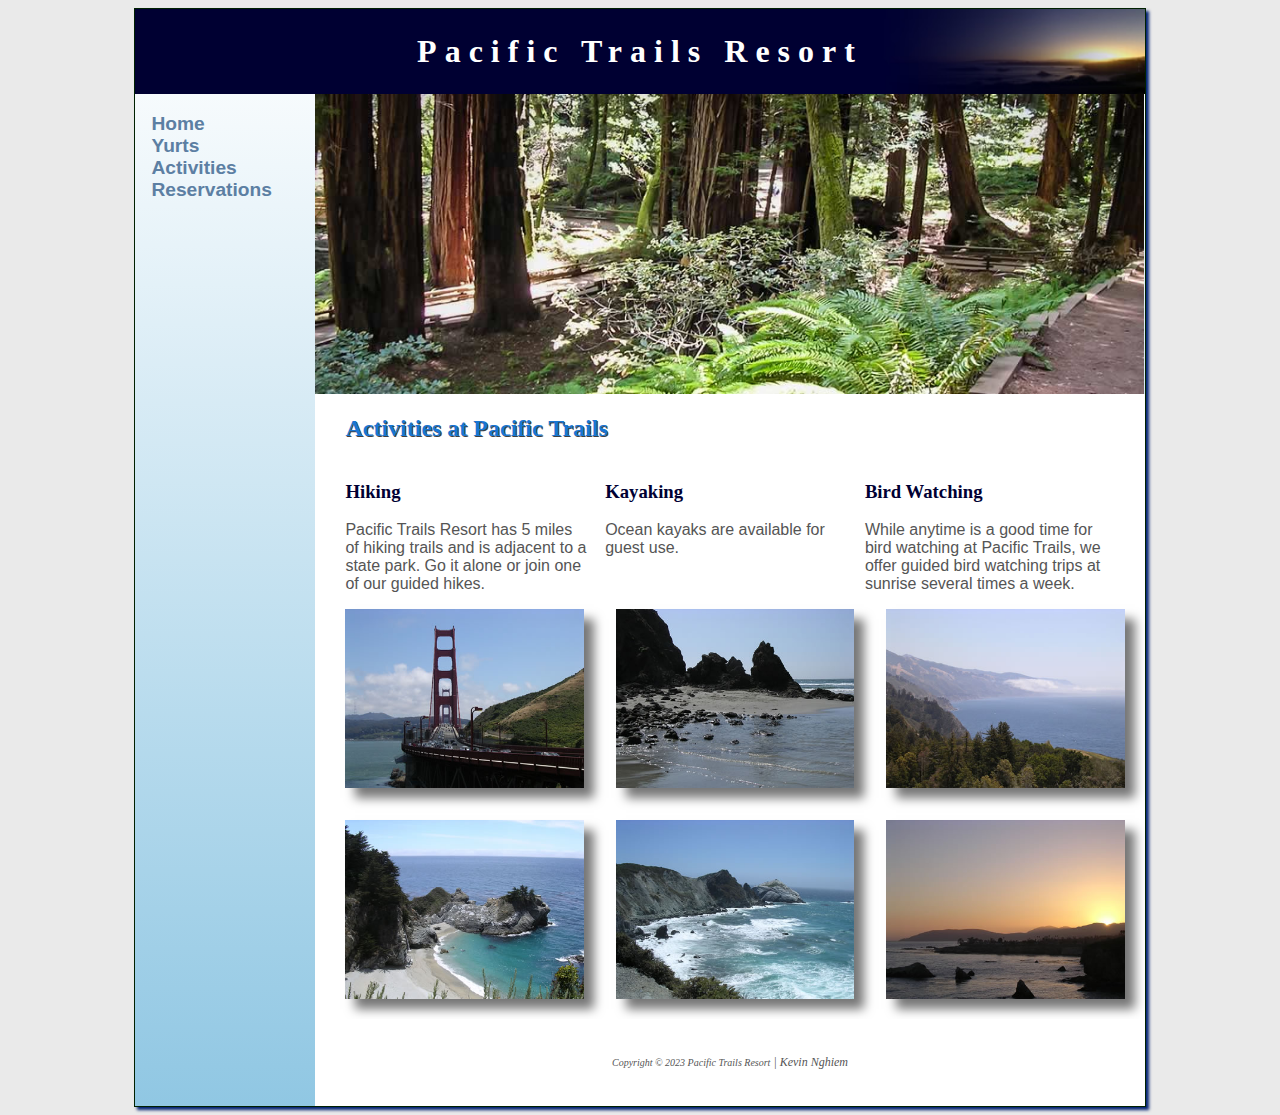
<file: activities.html>
<!DOCTYPE html>
<html lang="en">
  <head>
    <meta charset="UTF-8" />
    <meta http-equiv="X-UA-Compatible" content="IE=edge" />
    <meta name="viewport" content="width=device-width, initial-scale=1.0" />
    <meta
      name="description"
      content="Pacific Trails Resort offers a wide range of activities that you are sure to enjoy, whether it be hiking one of our many trials, kayaking on the ocean, or taking one of our bird watching tours, there is something for everyone!"
    />
    <title>Pacific Trails Resort :: Activities</title>
    <link rel="icon" href="images/favicon.ico" />
    <link rel="stylesheet" href="pacific.css" />
  </head>
  <body>
    <div id="wrapper">
      <header>
        <h1><a href="index.html">Pacific Trails Resort</a></h1>
      </header>

      <!-- nav>ul*4>a -->
      <nav>
        <ul>
          <li><a href="index.html">Home</a></li>
          <li><a href="yurts.html">Yurts</a></li>
          <li><a href="activities.html">Activities</a></li>
          <li><a href="reservations.html">Reservations</a></li>
        </ul>
      </nav>

      <div id="trailhero" class="hero"></div>
      <!-- main>h2{}+p{} -->
      <main>
        <h2>Activities at Pacific Trails</h2>
        <div class="flow">
          <!-- h3{}+p{} -->
          <section>
            <h3>Hiking</h3>
            <p>
              Pacific Trails Resort has 5 miles of hiking trails and is adjacent
              to a state park. Go it alone or join one of our guided hikes.
            </p>
          </section>

          <section>
            <h3>Kayaking</h3>
            <p>Ocean kayaks are available for guest use.</p>
          </section>

          <section>
            <h3>Bird Watching</h3>
            <p>
              While anytime is a good time for bird watching at Pacific Trails,
              we offer guided bird watching trips at sunrise several times a
              week.
            </p>
          </section>
        </div>
        <div id="gallery">
          <img
            src="gallery/photo1.jpg"
            alt="San Francisco Golden Gate Bridge"
          />
          <img src="gallery/photo2.jpg" alt="Rocky Coastline" />
          <img src="gallery/photo3.jpg" alt="Sunset on the Pacific Coast" />
          <img src="gallery/photo4.jpg" alt="Waterfall near Big Sur" />
          <img src="gallery/photo5.jpg" alt="Big Sir Coastline" />
          <img src="gallery/photo6.jpg" alt="Sunset on the Pacific Coast" />
        </div>
      </main>

      <!-- footer>p*2 -->
      <footer>
        <p>
          <small><i>Copyright &copy; 2023 Pacific Trails Resort</i></small> |
          Kevin Nghiem
        </p>
      </footer>
    </div>
    <!--This is my closing wrapper div tag -->
  </body>
</html>
</file>
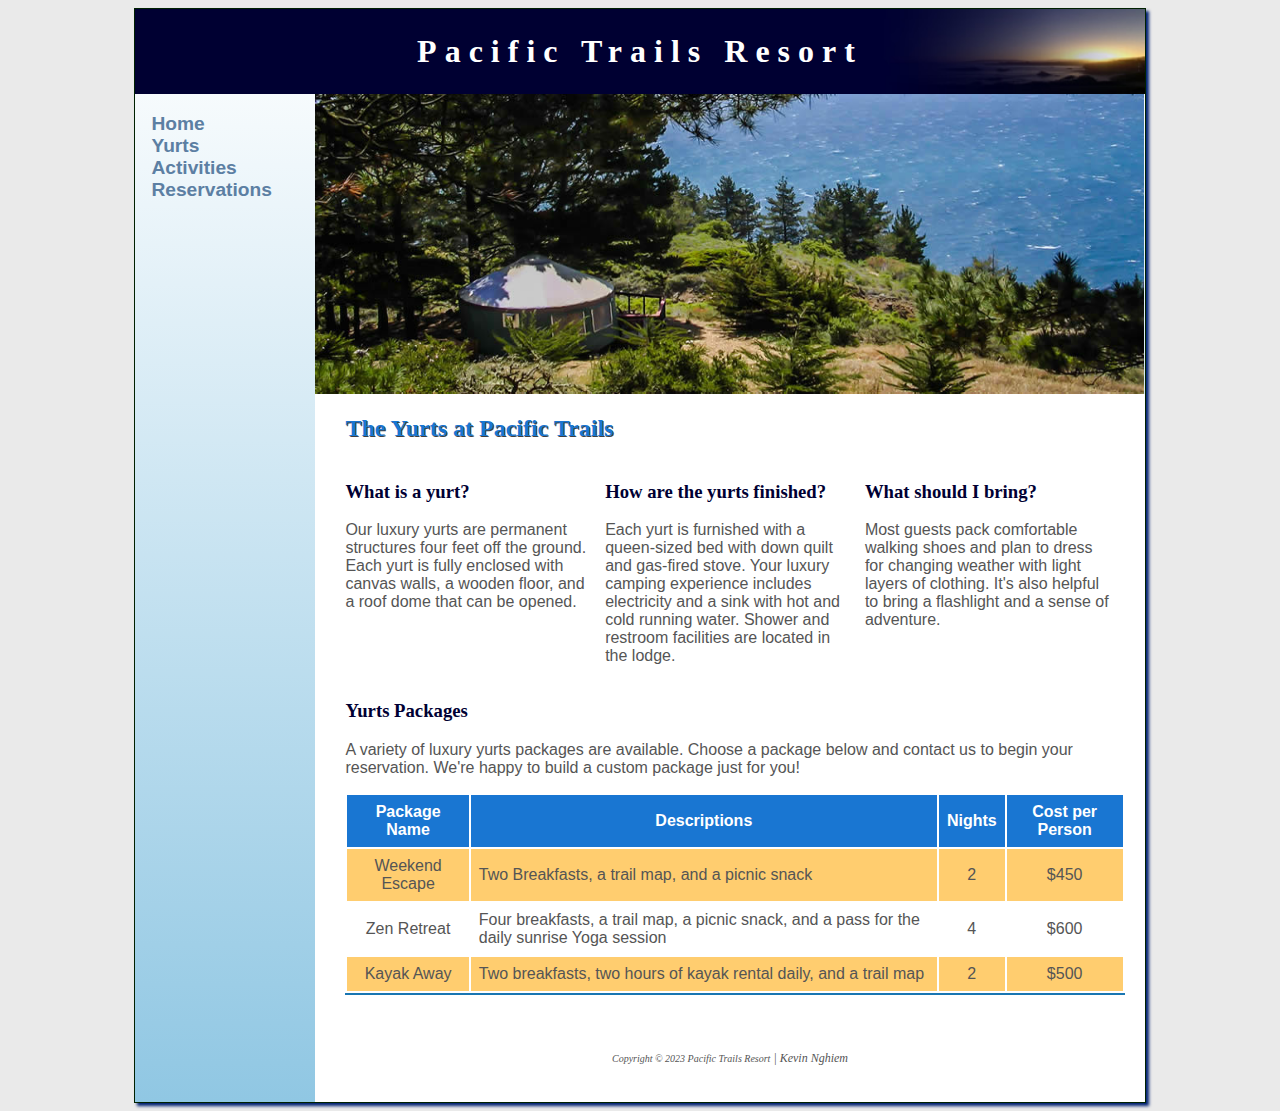
<file: yurts.html>
<!DOCTYPE html>
<html lang="en">
  <head>
    <meta charset="UTF-8" />
    <meta http-equiv="X-UA-Compatible" content="IE=edge" />
    <meta name="viewport" content="width=device-width, initial-scale=1.0" />
    <meta
      name="description"
      content="Pacific Trails Resort offers many different packages for our Yurts that will fits everyone's budget. Our packages include a queen-sized bed, gas stove, and breakfast."
    />
    <title>Pacific Trails Resort :: Yurts</title>
    <link rel="icon" href="images/favicon.ico" />
    <link rel="stylesheet" href="pacific.css" />
  </head>
  <body>
    <div id="wrapper">
      <header>
        <h1><a href="index.html">Pacific Trails Resort</a></h1>
      </header>

      <!-- nav>ul*4>a -->
      <nav>
        <ul>
          <li><a href="index.html">Home</a></li>
          <li><a href="yurts.html">Yurts</a></li>
          <li><a href="activities.html">Activities</a></li>
          <li><a href="reservations.html">Reservations</a></li>
        </ul>
      </nav>

      <div id="yurthero" class="hero"></div>

      <!-- main>h2{}+p{} -->
      <main>
        <h2>The Yurts at Pacific Trails</h2>
        <div class="flow">
          <section>
            <h3>What is a yurt?</h3>
            <p>
              Our luxury yurts are permanent structures four feet off the
              ground. Each yurt is fully enclosed with canvas walls, a wooden
              floor, and a roof dome that can be opened.
            </p>
          </section>

          <section>
            <h3>How are the yurts finished?</h3>
            <p>
              Each yurt is furnished with a queen-sized bed with down quilt and
              gas-fired stove. Your luxury camping experience includes
              electricity and a sink with hot and cold running water. Shower and
              restroom facilities are located in the lodge.
            </p>
          </section>

          <section>
            <h3>What should I bring?</h3>
            <p>
              Most guests pack comfortable walking shoes and plan to dress for
              changing weather with light layers of clothing. It's also helpful
              to bring a flashlight and a sense of adventure.
            </p>
          </section>
        </div>

        <div id="special">
          <h3>Yurts Packages</h3>
          <p>
            A variety of luxury yurts packages are available. Choose a package
            below and contact us to begin your reservation. We're happy to build
            a custom package just for you!
          </p>
          <table>
            <thead>
              <tr>
                <th>Package Name</th>
                <th>Descriptions</th>
                <th>Nights</th>
                <th>Cost per Person</th>
              </tr>
            </thead>
            <tbody>
              <tr>
                <td class="package">Weekend Escape</td>
                <td class="description text">
                  Two Breakfasts, a trail map, and a picnic snack
                </td>
                <td class="nights">2</td>
                <td class="cost">$450</td>
              </tr>
              <tr>
                <td class="package">Zen Retreat</td>
                <td class="description text">
                  Four breakfasts, a trail map, a picnic snack, and a pass for
                  the daily sunrise Yoga session
                </td>
                <td class="nights">4</td>
                <td class="cost">$600</td>
              </tr>
              <tr>
                <td class="package">Kayak Away</td>
                <td class="description text">
                  Two breakfasts, two hours of kayak rental daily, and a trail
                  map
                </td>
                <td class="nights">2</td>
                <td class="cost">$500</td>
              </tr>
            </tbody>
          </table>
        </div>
      </main>

      <!-- footer>p*2 -->
      <footer>
        <p>
          <small><i>Copyright &copy; 2023 Pacific Trails Resort</i></small> |
          Kevin Nghiem
        </p>
      </footer>
    </div>
    <!--This is my closing wrapper div tag -->
  </body>
</html>
</file>
<file: pacific.css>
* {
  box-sizing: border-box; /* bxbb */
}

body {
  background-color: #eaeaea; /* bgc#90c7e3 */
  color: #555; /* c#fff */
  font-family: Arial, "Helvetica Neue", Helvetica, sans-serif; /* ffa */
}
#wrapper {
  background-color: #90c7e3; /* bgc#fff */
  background-image: linear-gradient(to bottom, #fff, #90c7e3); /* bgi */
}
header {
  background-color: #000032; /* bgc#002171 */
  background-image: url(images/sunset.jpg); /* bgi */
  background-position: right; /* bgdp */
  background-repeat: no-repeat; /* bgr */
  background-size: contain; /* bgz */
  color: #fff; /* c#fff */
  padding: 0.5em; /* p.0.5em */
  /* height: 120px; h60 */
  /* padding-top: 30px; pt15 */
  text-align: center; /* tac */
}
header a {
  text-decoration: none; /* tdn*/
}
header a:link,
header a:visited {
  color: #fff; /* c#fff */
}
header a:hover {
  color: #90c7e3; /* c#90c7e3*/
}
nav {
  /* font-size: 120%; fz120% */
  font-weight: bold; /* fbw */
  padding: 0; /* p0 */
  text-align: center; /* tac */
}
nav ul {
  font-size: 1.2em; /* fz1.2em */
  list-style-type: none; /* lstn */
  margin: 0; /* m0 */
  padding-left: 0; /* pl0 */
}
nav li {
  border-bottom: 1px solid #002171; /* bdb */
}
nav a {
  text-decoration: none; /* txd*/
  transition: color 3s ease; /* transition */
}
nav a:link {
  color: #5c7fa3; /* c#5c7fa3*/
}
nav a:visited {
  color: #344873; /* c#344873*/
}
nav a:hover {
  color: #a52a2a; /* c#a52a2a*/
}
main {
  background-color: #fff; /* bg#fff */
  padding: 1px 20px 20px 30px; /* p1-20-20 */
  display: block; /* db */
  overflow: auto; /* ova */
}
#contact a:link {
  color: #5c7fa3; /* c#5c7fa3*/
}
#contact a:visited {
  color: #344873; /* c#344873*/
}
#contact a:hover {
  color: #a52a2a; /* c#a52a2a*/
}
h1 {
  /* font-size: 3em; fz3em */
  letter-spacing: 0.25em; /* lts.25em */
  margin-bottom: 0.5em; /* mb0.5em */
  margin-top: 0.5em; /* mt0.5em */
}
h1,
h2,
h3,
footer {
  font-family: Georgia, "Times New Roman", Times, serif; /* fft */
}
h2 {
  color: #1976d2; /* c#1976d2 */
  text-shadow: 1px 1px #404040; /* txs */
}
h3 {
  color: #003; /* c#003 */
}
dt {
  color: #002171; /* c#002171 */
}
footer {
  background-color: #fff; /* bgc#fff */
  font-size: 75%; /* fz75% */
  font-style: italic; /* fsi */

  text-align: center; /* txa */
  padding: 2em; /* p2em */
}
.resort {
  color: #1976d2; /* c#1976d2 */
  font-weight: bold; /* fwb */
}
#contact {
  font-size: 90%; /* fz90% */
}
#homehero {
  background-image: url(images/coast2.jpg); /* bgi */
  background-repeat: no-repeat; /* bgr */
  background-size: 100% 100%; /* bgz100%100% */
  height: 300px; /* h300 */
}
#yurthero {
  background-image: url(images/yurt.jpg); /* bgi */
  background-repeat: no-repeat; /* bgr */
  background-size: 100% 100%; /* bgz100%100% */
  height: 300px; /* h300 */
}
#trailhero {
  background-image: url(images/trail.jpg); /* bgi */
  background-repeat: no-repeat; /* bgr */
  background-size: 100% 100%; /* bgz100%100% */
  height: 300px; /* h300 */
}
table {
  border-bottom: 2px solid #1976b2; /* bdb */
  border-collapse: separate; /* bdcl */
}
th {
  background-color: #1976d2; /* bgc#1976d2 */
  color: #fff; /* c:#fff */
}
td,
th {
  padding: 0.5em; /* p.0.5em */
  /*border: 2px solid #39c; /* bd2-solid-#39c */
}
td {
  text-align: center; /* tac */
}
.text {
  text-align: left; /* ta:l */
}
tr:nth-last-of-type(odd) {
  background-color: #ffcd6f; /* bgc#ffcd6f */
}
form {
  display: flex; /* df */
  flex-flow: column nowrap; /* flex-flow */
}
input,
textarea {
  margin-bottom: 0.5em; /* mb.5em */
}
video {
  float: right; /* fl:r */
  margin: 1em; /* m1em */
}
@media (max-width: 600px) {
  header {
    background-image: none;
  }
  #homehero,
  #yurthero,
  #trailhero {
    background-size: auto;
  }
  #special table {
    display: block; /* db */
    border-bottom: none; /* bd:n */
  }
  #special td,
  #special th {
    display: block; /* db */
  }
  #special thead {
    display: none; /* dn */
  }
  td.package::before {
    content: "Package:";
  }
  td.description::before {
    content: "Description:";
  }
  td.nights::before {
    content: "Nights";
  }
  td.cost::before {
    content: "Cost:";
  }
  td.package,
  td.description,
  td.nights,
  td.cost {
    padding-left: 35%; /* pl35% */
    position: relative; /* pos:r */
    text-align: left; /* ta:l */
    font-size: 4vw; /* fs:4vw */
  }
  td::before {
    position: absolute; /* pos:a */
    top: 10px; /* t10 */
    left: 0.5em; /* l0.5em */
    font-weight: bold; /* fwb */
    color: #1976d2; /* c#1976d2 */
  }
  td:last-of-type {
    border-bottom: 2px solid #1b69b2; /* bb2-solid#1v69b2 */
  }
}
@media (min-width: 600px) {
  nav ul {
    display: flex; /* df */
    flex-direction: row; /* fdr */
    flex-wrap: nowrap; /* flw */
    justify-content: space-around; /* jc */
  }
  nav li {
    border-bottom: none; /* bbn */
  }
  .flow {
    display: flex; /* df */
    flex-direction: row; /* fdr */
  }
  section {
    flex: 1; /* flex1 */
    margin-right: 1em; /* mr1em */
  }
  form {
    display: grid; /* d:grid */
    grid-template-columns: 6em 1fr; /* grid-template-columns */
    gap: 1em; /* gap */
    max-width: 30em; /* maw30em */
    width: 60%; /* w60% */
  }
  input[type="Submit"] {
    grid-column: 2 / 3; /* grid-column */
    width: 9em; /* w9em */
  }
  #gallery {
    grid-template-columns: repeat(3, 1fr); /* mb.5em */
  }
}
@media (max-width: 730px) {
  video {
    display: block; /* db */
    float: none; /* fl */
    clear: both; /* clb */
    max-width: 100%; /* mxw */
    margin: 0 auto; /* m0 */
  }
}
#gallery {
  display: grid; /* display */
  gap: 2em; /* g2em */
}
#gallery img {
  box-shadow: 10px 10px 10px #777; /* bxsh */
  text-align: center; /* txa */
  width: 100%; /* w100% */
}
@media (min-width: 1024px) {
  #wrapper {
    margin: auto; /* m:a */
    width: 80%; /* w80% */
    border: 1px solid #002100; /* bd1-solid-#002171 */
    box-shadow: 3px 3px 3px #002171;
  }
  nav {
    text-align: left; /* ta:l */
    padding-left: 1em; /* pl1em */
  }
  @supports (display: grid) {
    nav ul {
      flex-direction: column; /* fld */
      padding-top: 1em; /* pt1em */
    }
    .hero {
      grid-area: hero;
    }
    header {
      grid-area: header;
    }
    nav {
      grid-area: nav;
    }
    main {
      grid-area: main;
    }
    #gallery {
      grid-area: gallery;
    }
    footer {
      grid-area: footer;
    }
    #wrapper {
      display: grid;
      grid-template:
        "header header"
        "nav hero"
        "nav main"
        "nav footer"
        / 180px 1fr;
    }
    #gallery {
      grid-template-columns: repeat(3, 1fr); /* mb.5em */
    }
  }
}
</file>
